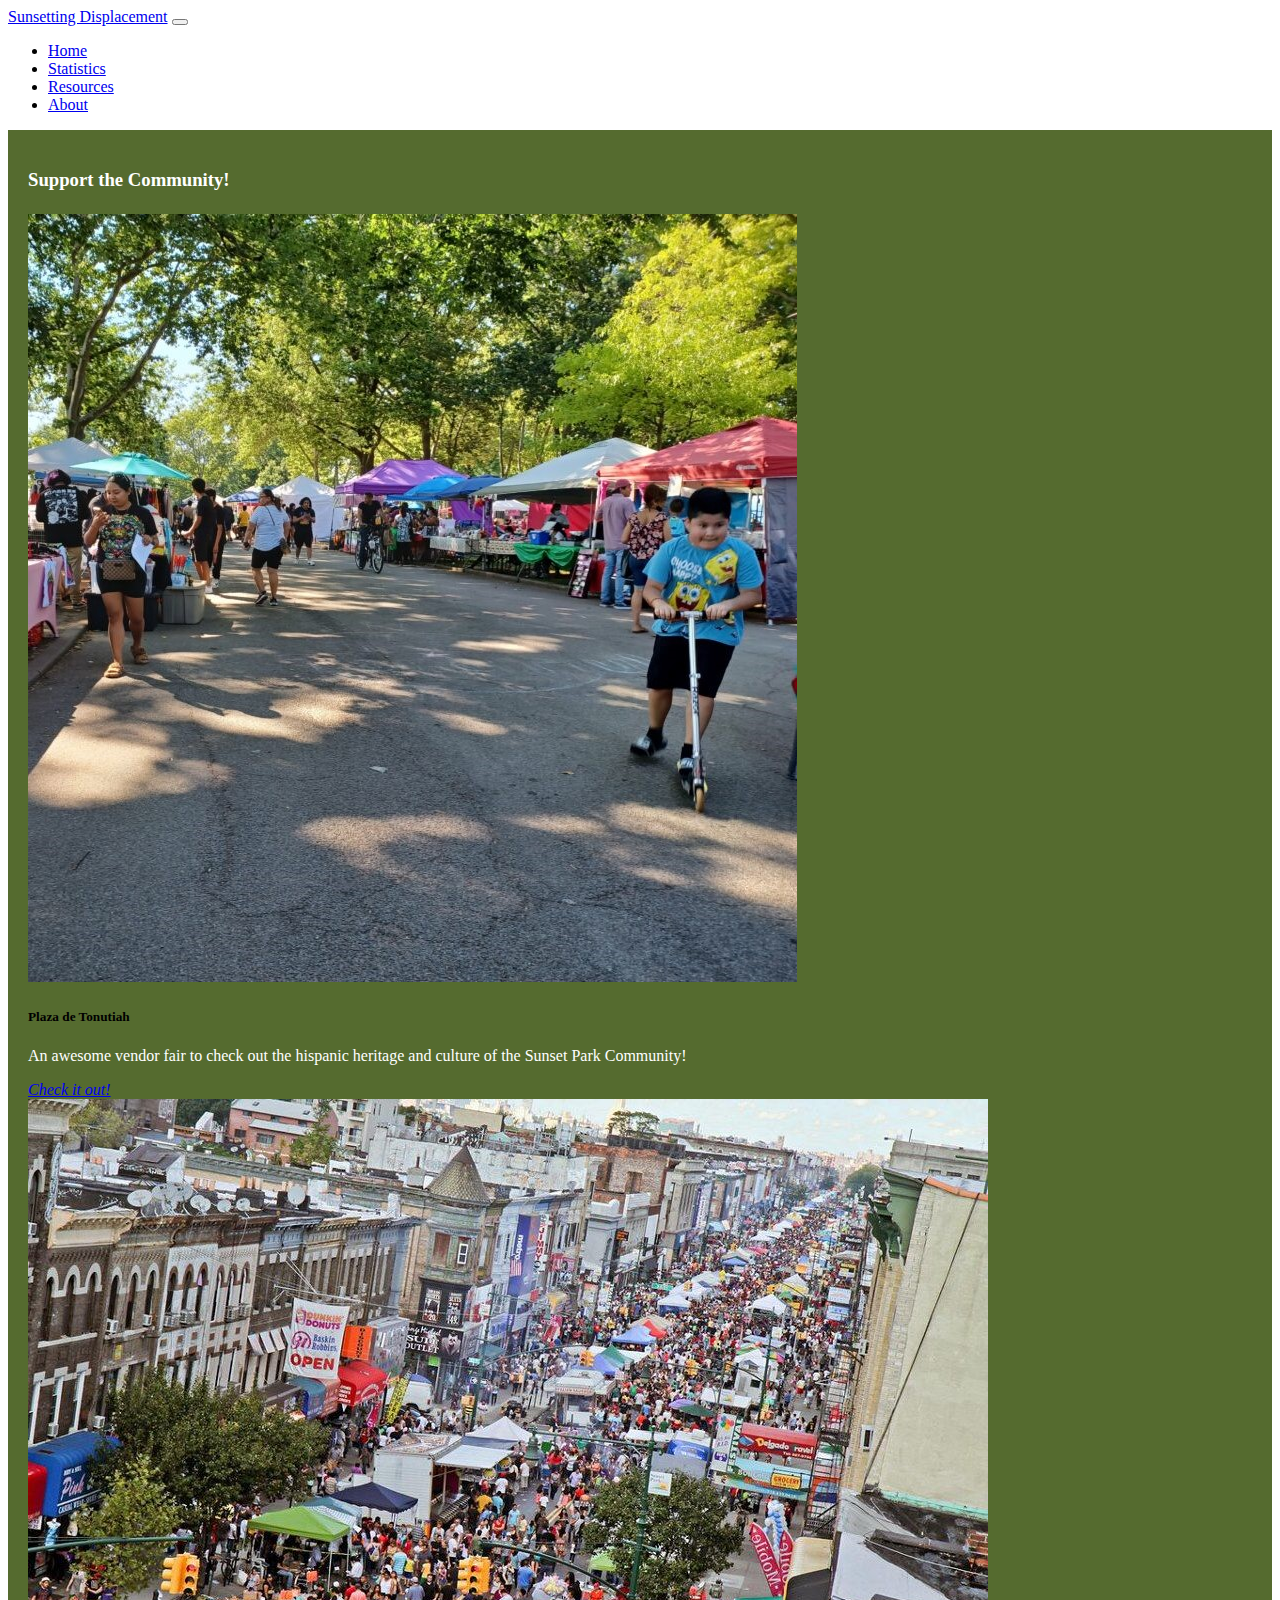
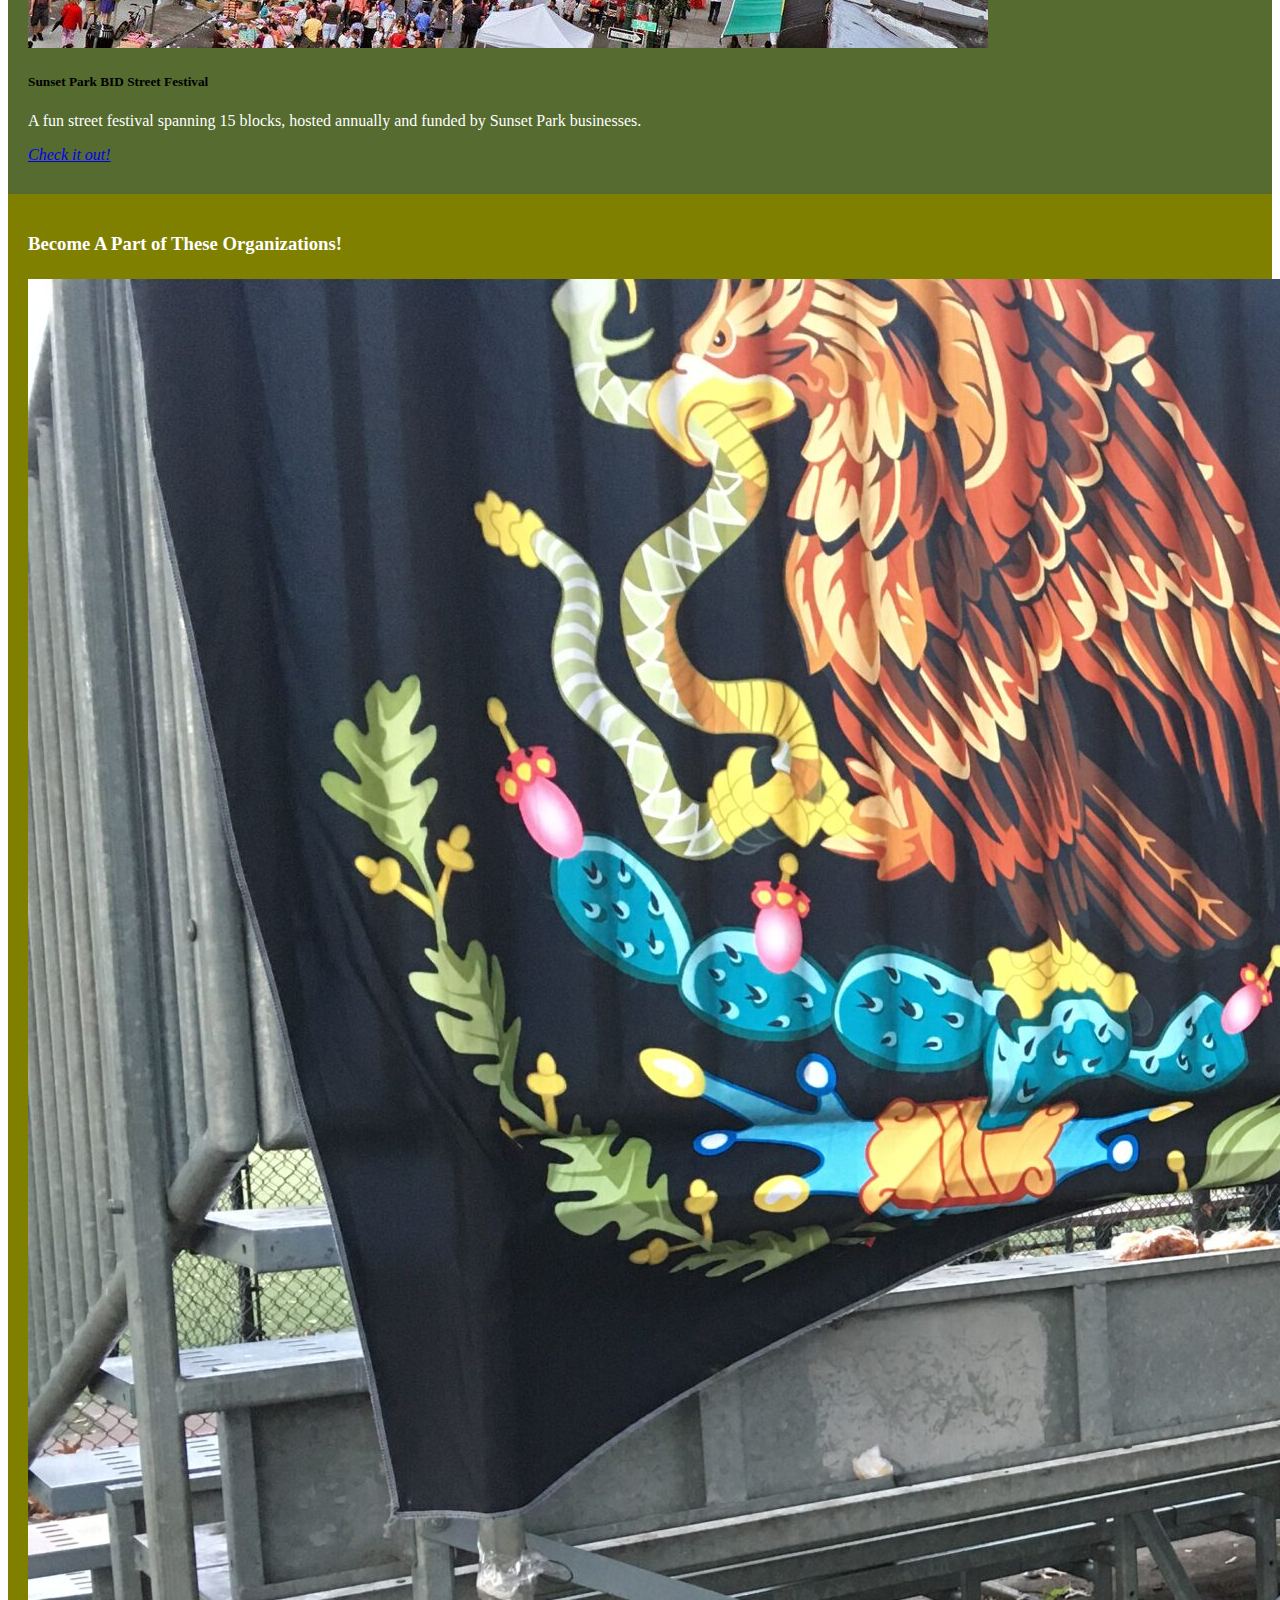
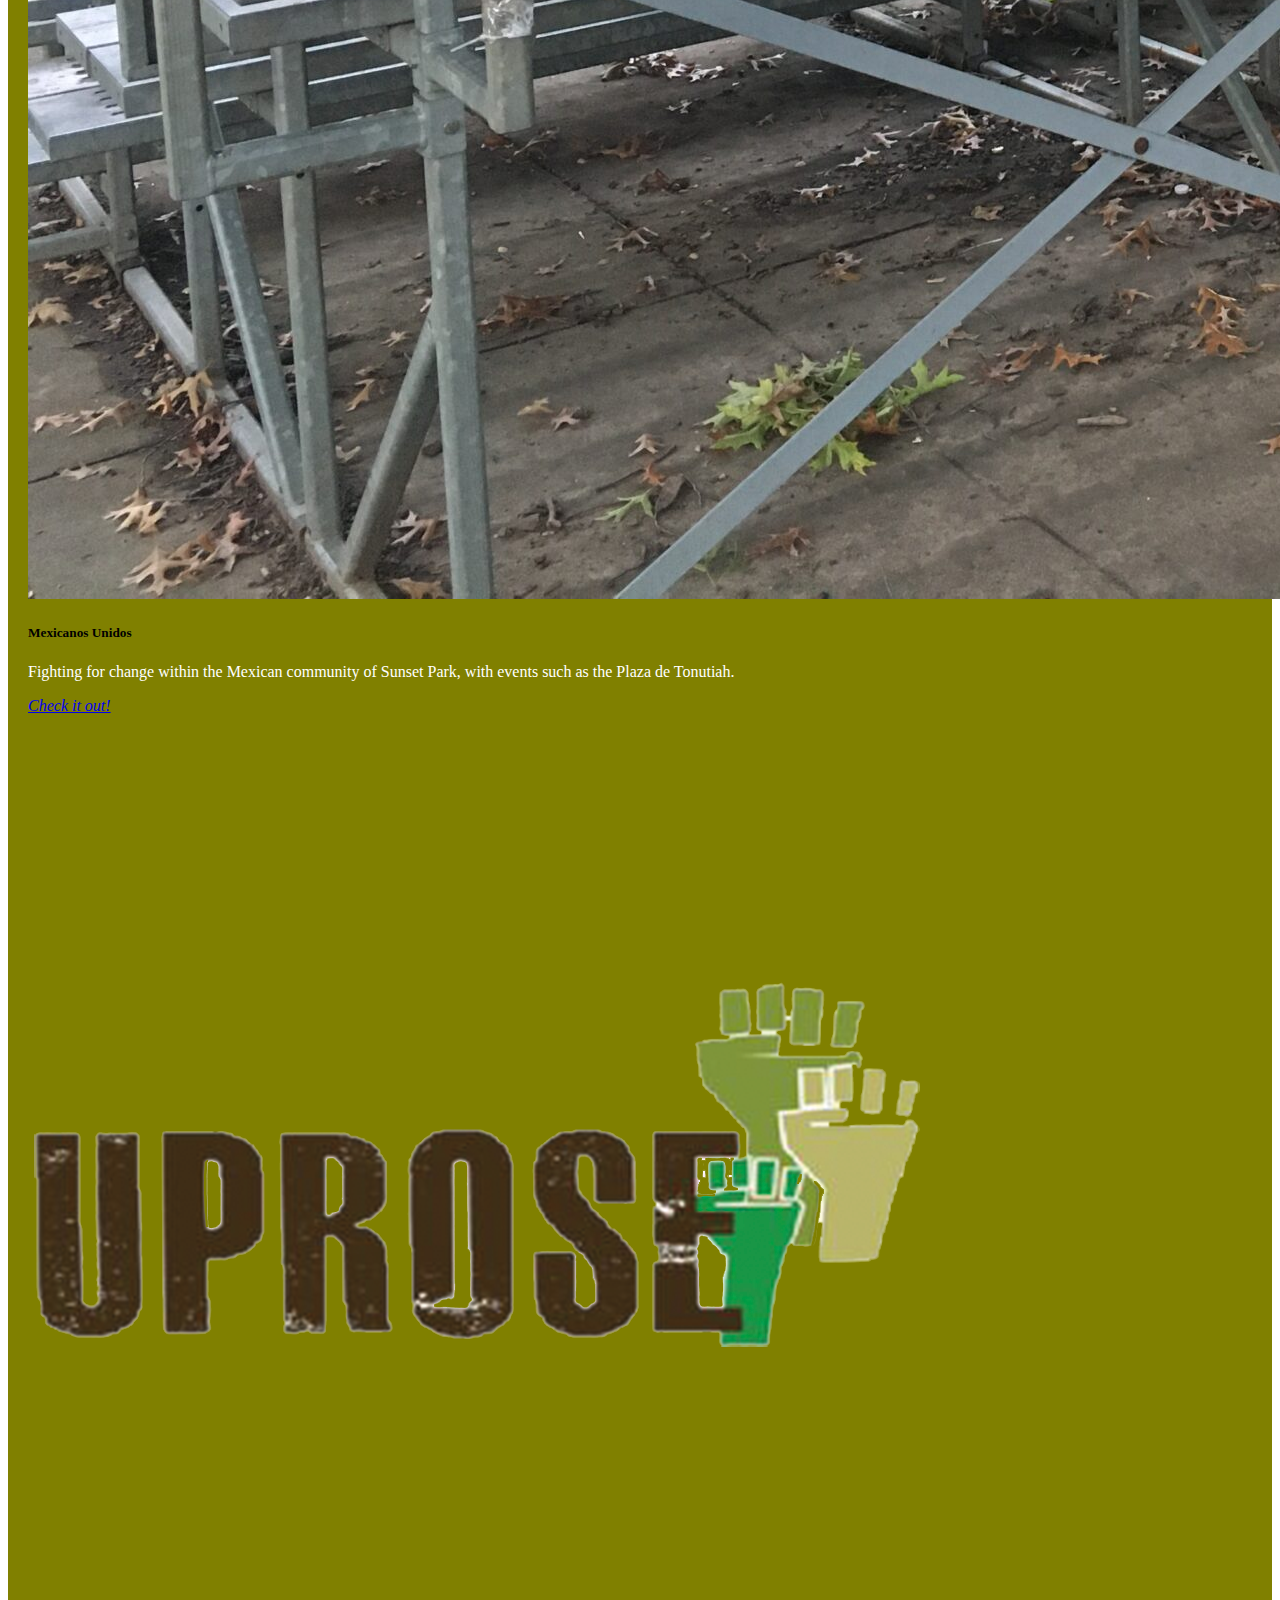
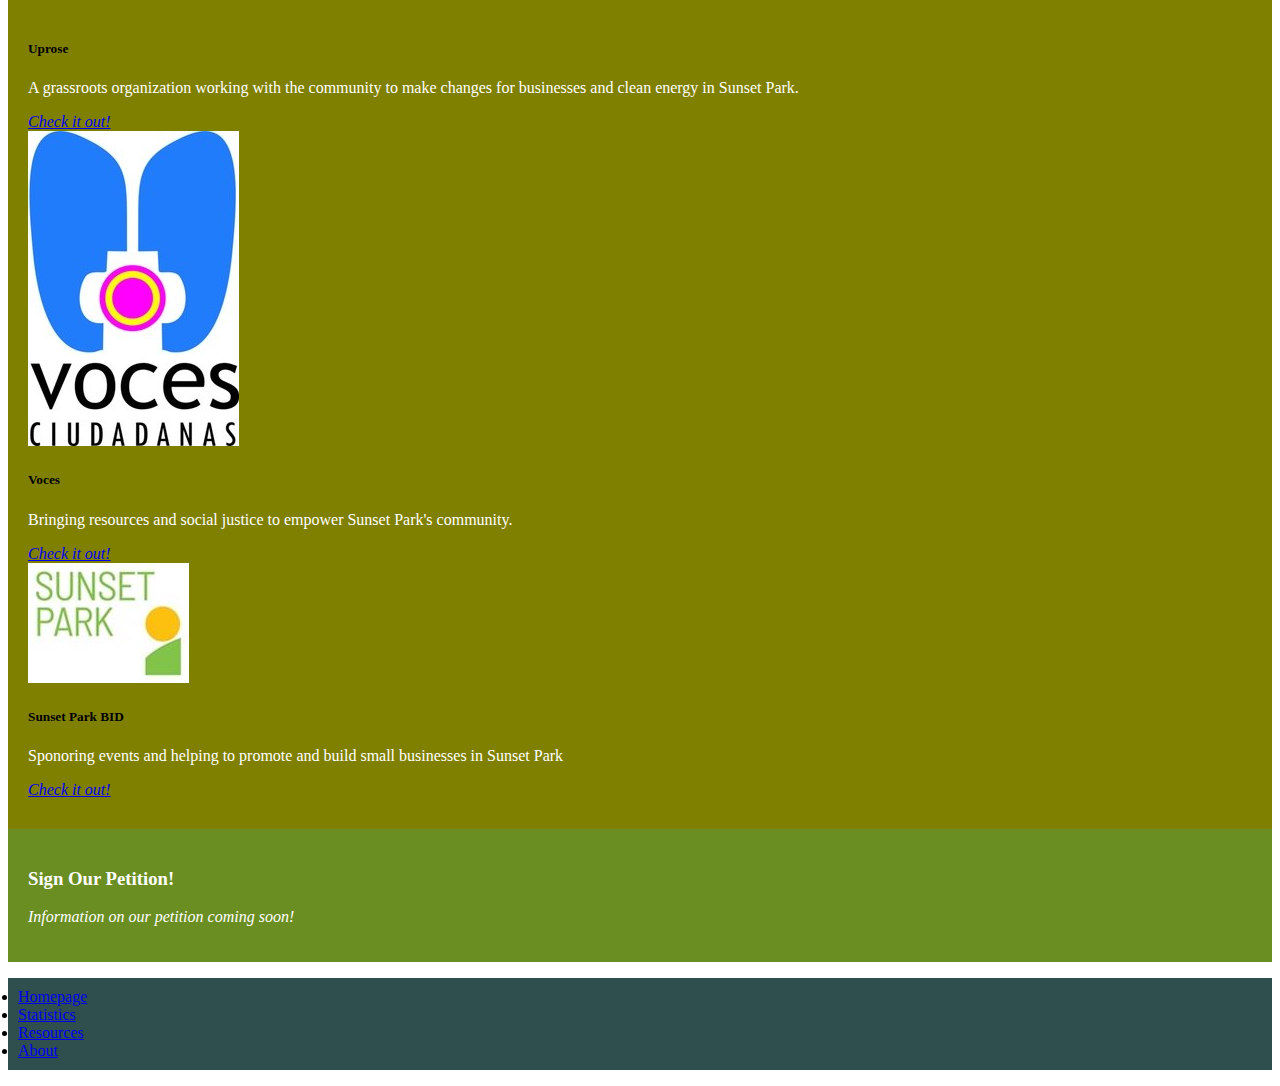
<file: pages/resources.html>
<!DOCTYPE html>
<html lang="en">
<head>
    <meta charset="UTF-8">
    <meta http-equiv="X-UA-Compatible" content="IE=edge">
    <meta name="viewport" content="width=device-width, initial-scale=1.0">
    <link href="../style.css" rel="stylesheet" type="text/css" />
    <link href="https://cdn.jsdelivr.net/npm/bootstrap@5.3.0-alpha1/dist/css/bootstrap.min.css" rel="stylesheet" integrity="sha384-GLhlTQ8iRABdZLl6O3oVMWSktQOp6b7In1Zl3/Jr59b6EGGoI1aFkw7cmDA6j6gD" crossorigin="anonymous">
    <title>Resources</title>
    <style>
        #support-community {
            background-color:darkolivegreen;
            color: white;
            padding: 20px;
        }

        #support-orgs {
            background-color: olive;
            color: white;
            padding: 20px
        }

        #petition {
            background-color: olivedrab;
            color: white;
            padding: 20px
        }
    </style>
</head>
<body>
    <!--NavBar-->
    <nav class="navbar navbar-expand-lg bg-body-tertiary bg-dark" data-bs-theme="dark">
        <div class="container-fluid">
          <a class="navbar-brand" href="#">Sunsetting Displacement</a>
          <button class="navbar-toggler" type="button" data-bs-toggle="collapse" data-bs-target="#navbarNav" aria-controls="navbarNav" aria-expanded="false" aria-label="Toggle navigation">
            <span class="navbar-toggler-icon"></span>
          </button>
          <div class="collapse navbar-collapse" id="navbarNav">
            <ul class="navbar-nav">
              <li class="nav-item">
                <a class="nav-link" aria-current="page" href="../index.html">Home</a>
              </li>
              <li class="nav-item">
                <a class="nav-link" aria-current="page" href="stats.html">Statistics</a>
              </li>
              <li class="nav-item">
                <a class="nav-link active" aria-current="page" href="#">Resources</a>
              </li>
              <li class="nav-item">
                <a class="nav-link" aria-current="page" href="about.html">About</a>
              </li>
            </ul>
          </div>
        </div>
    </nav>

    <!--Support the community-->
    <div class="container-fluid bg-2 text-center" id="support-community">
        <h3 class="margin display-3">Support the Community!</h3>
        <div class="container">
            <div class="row">
                <div class="col-sm-6">
                    <div class="card">
                        <img src="../img/plaza_tonutiah.jpg" class="card-img-top" alt="...">
                        <div class="card-body">
                            <h5 class="card-title" style="color:black;">Plaza de Tonutiah</h5>
                            <p class="card-text text-muted">An awesome vendor fair to check out the hispanic heritage and culture of the Sunset Park Community!</p>
                            <a href="#" class="card-link"><i>Check it out!</i></a>
                        </div>
                    </div>
                </div>
                <div class="col-sm-6">
                    <div class="card">
                        <img src="../img/street_fair.jpg" class="card-img-top" alt="...">
                        <div class="card-body">
                            <h5 class="card-title" style="color:black;">Sunset Park BID Street Festival</h5>
                            <p class="card-text text-muted">A fun street festival spanning 15 blocks, hosted annually and funded by Sunset Park businesses.</p>
                            <a href="https://www.sunsetparkbid.org/street-festival" class="card-link"><i>Check it out!</i></a>
                        </div>
                    </div>
                </div>
            </div>
        </div>
    </div>
    <!--Support these organizations-->
    <div class="container-fluid bg-2 text-center" id="support-orgs">
        <h3 class="margin display-3">Become A Part of These Organizations!</h3>
        <div class="container">
            <div class="row">

                <div class="col-sm-3">
                    <div class="card">
                        <img src="../img/mexicanos_unidos.jpg" class="card-img-top" alt="...">
                        <div class="card-body">
                            <h5 class="card-title" style="color:black;">Mexicanos Unidos</h5>
                            <p class="card-text text-muted">Fighting for change within the Mexican community of Sunset Park, with events such as the Plaza de Tonutiah.</p>
                            <a href="https://mexicanosunidos.org/" class="card-link"><i>Check it out!</i></a>
                        </div>
                    </div>
                </div>

                <div class="col-sm-3">
                    <div class="card">
                        <img src="../img/UPROSEfistlogo.png" class="card-img-top" alt="...">
                        <div class="card-body">
                            <h5 class="card-title" style="color:black;">Uprose</h5>
                            <p class="card-text text-muted">A grassroots organization working with the community to make changes for businesses and clean energy in Sunset Park.</p>
                            <a href="https://www.uprose.org/" class="card-link"><i>Check it out!</i></a>
                        </div>
                    </div>
                </div>

                <div class="col-sm-3">
                    <div class="card">
                        <img src="../img/voces.jpg" class="card-img-top" alt="...">
                        <div class="card-body">
                            <h5 class="card-title" style="color:black;">Voces</h5>
                            <p class="card-text text-muted">Bringing resources and social justice to empower Sunset Park's community.</p>
                            <a href="#" class="card-link"><i>Check it out!</i></a>
                        </div>
                    </div>
                </div>

                <div class="col-sm-3">
                    <div class="card">
                        <img src="../img/BID.jpg" class="card-img-top" alt="...">
                        <div class="card-body">
                            <h5 class="card-title" style="color:black;">Sunset Park BID</h5>
                            <p class="card-text text-muted">Sponoring events and helping to promote and build small businesses in Sunset Park</p>
                            <a href="https://www.sunsetparkbid.org/" class="card-link"><i>Check it out!</i></a>
                        </div>
                    </div>
                </div>
            </div>
        </div>
        </a>
    </div>
    <!---->

    <div class="container-fluid text-center" id="petition">
        <h3 class="display-3">Sign Our Petition!</h3>
        <p class="lead"><i>Information on our petition coming soon!</i></p>
    </div>

    <div class="container-fluid footer">
        <!--Footer-->
        <ul class="nav justify-content-center nav-fill">
            <li class="nav-item">
              <a class="nav-link link-light" aria-current="page" href="../index.html">Homepage</a>
            </li>
            <li class="nav-item">
              <a class="nav-link link-light" href="stats.html">Statistics</a>
            </li>
            <li class="nav-item">
              <a class="nav-link active link-light" href="#">Resources</a>
            </li>
            <li class="nav-item">
              <a class="nav-link link-light" href="about.html">About</a>
            </li>
          </ul>
    </div>

    <script src="https://cdn.jsdelivr.net/npm/bootstrap@5.3.0-alpha1/dist/js/bootstrap.bundle.min.js" integrity="sha384-w76AqPfDkMBDXo30jS1Sgez6pr3x5MlQ1ZAGC+nuZB+EYdgRZgiwxhTBTkF7CXvN" crossorigin="anonymous"></script>
    <script src="https://cdn.jsdelivr.net/npm/@popperjs/core@2.11.6/dist/umd/popper.min.js" integrity="sha384-oBqDVmMz9ATKxIep9tiCxS/Z9fNfEXiDAYTujMAeBAsjFuCZSmKbSSUnQlmh/jp3" crossorigin="anonymous"></script>
    <script src="https://cdn.jsdelivr.net/npm/bootstrap@5.3.0-alpha1/dist/js/bootstrap.min.js" integrity="sha384-mQ93GR66B00ZXjt0YO5KlohRA5SY2XofN4zfuZxLkoj1gXtW8ANNCe9d5Y3eG5eD" crossorigin="anonymous"></script>
</body>
</html>
</file>
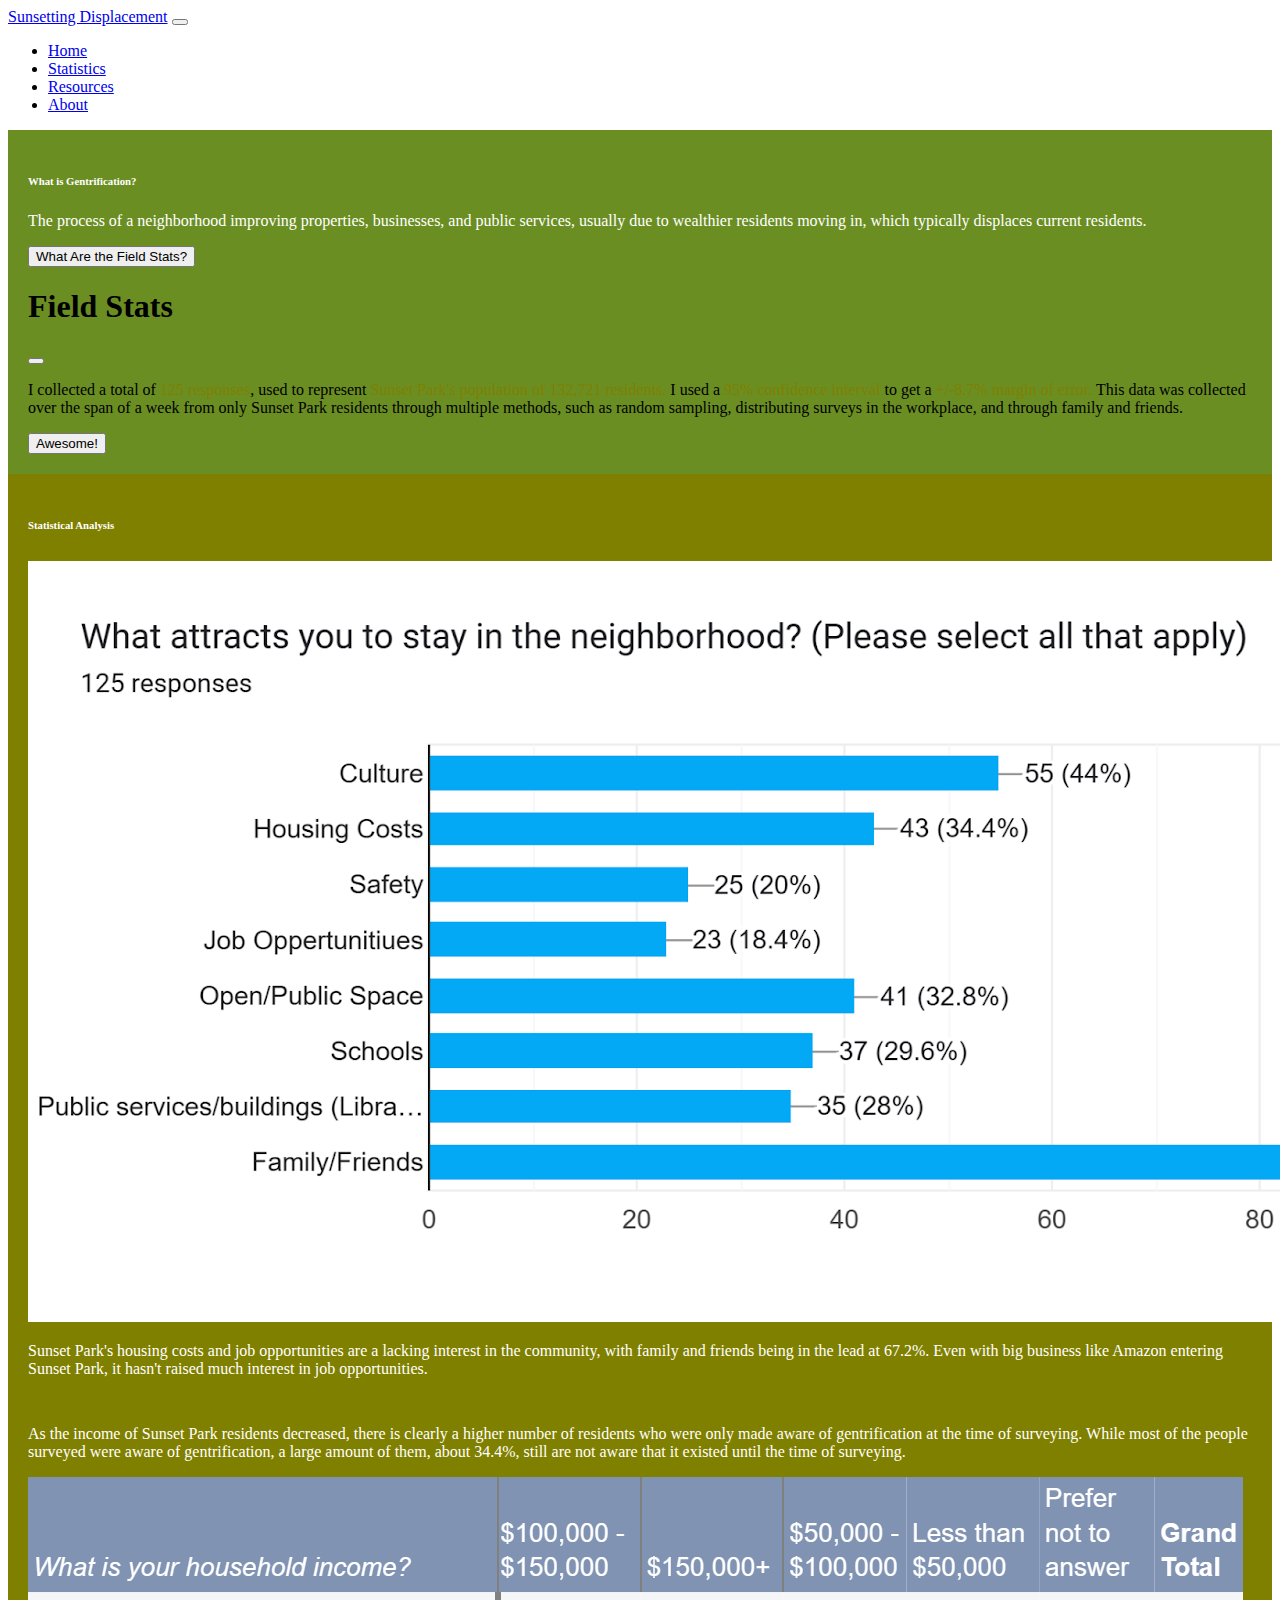
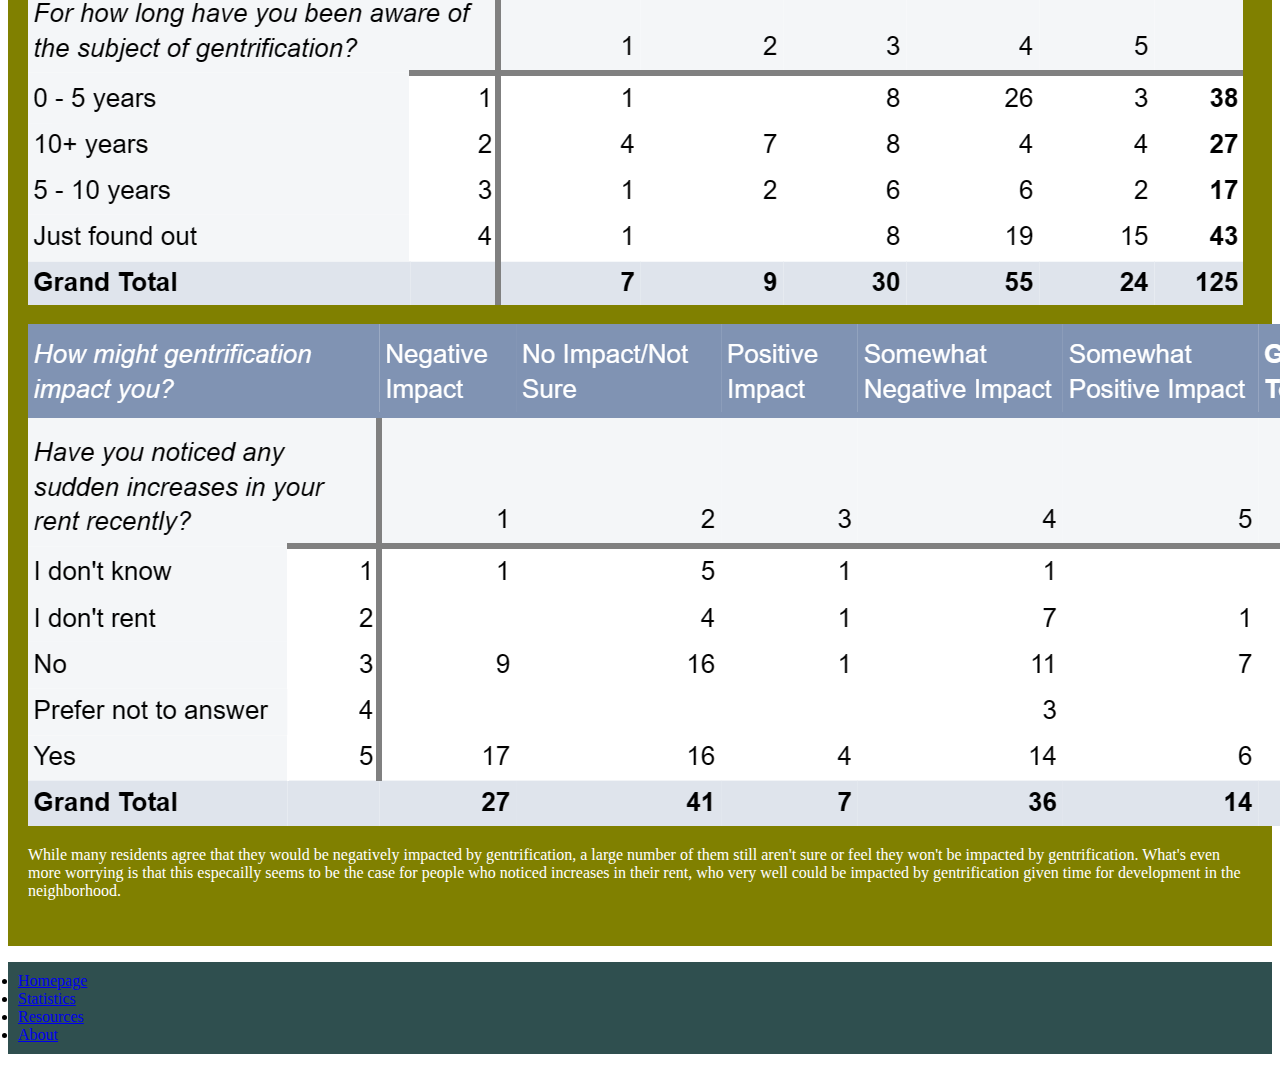
<file: pages/stats.html>
<!DOCTYPE html>
<html lang="en">
<head>
    <meta charset="UTF-8">
    <meta http-equiv="X-UA-Compatible" content="IE=edge">
    <meta name="viewport" content="width=device-width, initial-scale=1.0">
    <link href="../style.css" rel="stylesheet" type="text/css" />
    <link href="https://cdn.jsdelivr.net/npm/bootstrap@5.3.0-alpha1/dist/css/bootstrap.min.css" rel="stylesheet" integrity="sha384-GLhlTQ8iRABdZLl6O3oVMWSktQOp6b7In1Zl3/Jr59b6EGGoI1aFkw7cmDA6j6gD" crossorigin="anonymous">
    <title>Statistics</title>
    <style>
      #definition {
        background-color: olivedrab;
        color: white;
        padding: 20px
    }

    #stats {
        background-color: olive;
        color: white;
        padding: 20px
    }
    </style>
</head>
<body>
    <!--NavBar-->
    <nav class="navbar navbar-expand-lg bg-body-tertiary bg-dark" data-bs-theme="dark">
        <div class="container-fluid">
          <a class="navbar-brand" href="#">Sunsetting Displacement</a>
          <button class="navbar-toggler" type="button" data-bs-toggle="collapse" data-bs-target="#navbarNav" aria-controls="navbarNav" aria-expanded="false" aria-label="Toggle navigation">
            <span class="navbar-toggler-icon"></span>
          </button>
          <div class="collapse navbar-collapse" id="navbarNav">
            <ul class="navbar-nav">
              <li class="nav-item">
                <a class="nav-link" aria-current="page" href="../index.html">Home</a>
              </li>
              <li class="nav-item">
                <a class="nav-link active" aria-current="page" href="#">Statistics</a>
              </li>
              <li class="nav-item">
                <a class="nav-link" aria-current="page" href="resources.html">Resources</a>
              </li>
              <li class="nav-item">
                <a class="nav-link" aria-current="page" href="about.html">About</a>
              </li>
            </ul>
          </div>
        </div>
    </nav>

    <div class="container-fluid" id="definition">
        <h6 class="display-6"> What is Gentrification?</h6>
        <p class="lead">The process of a neighborhood improving properties, businesses, and public services, usually due to wealthier residents moving in, which typically displaces current residents. </p>
        <!-- Button trigger modal -->
        <div class="text-center">
          <button type="button" class="btn btn-light" data-bs-toggle="modal" data-bs-target="#exampleModal">
            What Are the Field Stats?
          </button>
        </div>
        
        <!-- Modal -->
        <div class="modal fade text-center" id="exampleModal" tabindex="-1" aria-labelledby="exampleModalLabel" aria-hidden="true" style="color: black;">
            <div class="modal-dialog modal-dialog-centered modal-sm">
            <div class="modal-content">
                <div class="modal-header">
                <h1 class="modal-title fs-5" id="exampleModalLabel">Field Stats</h1>
                <button type="button" class="btn-close" data-bs-dismiss="modal" aria-label="Close"></button>
                </div>
                <div class="modal-body">
                    <p>I collected a total of <span style="color: olive;">125 responses</span>, used to represent <span style="color: olive;">Sunset Park's population of 132,721 residents.</span> I used a <span style="color: olive;">95% confidence interval</span> to get a <span style="color: olive;">+/-8.7% margin of error.</span> This data was collected over the span of a week from only Sunset Park residents through multiple methods, such as random sampling, distributing surveys in the workplace, and through family and friends.</p>
                </div>
                <div class="modal-footer">
                <button type="button" class="btn btn-secondary" data-bs-dismiss="modal">Awesome!</button>
                </div>
            </div>
            </div>
        </div>
    </div>

    <div class="container-fluid text-center" id="stats">
      <h6 class="display-6 fw-semibold"> Statistical Analysis</h6>
      <div class="row align-items-center" id="stat1">
        <div class="col-7 text-end">
          <img src="../img/figure1.png" class="img-fluid rounded">
        </div>
        <div class="col-5 text-start">
          <p class="lh-lg fs-5">Sunset Park's housing costs and job opportunities are a lacking interest in the community, with family and friends being in the lead at 67.2%. Even with big business like Amazon entering Sunset Park, it hasn't raised much interest in job opportunities.</p>
        </div>
      </div>
      <div class="row align-items-center" id="stat2">
        <div class="col-5 text-end">
          <p class="lh-lg fs-5">As the income of Sunset Park residents decreased, there is clearly a higher number of residents who were only made aware of gentrification at the time of surveying. While most of the people surveyed were aware of gentrification, a large amount of them, about 34.4%, still are not aware that it existed until the time of surveying.</p>
        </div>
        <div class="col-7 text-start" id="stat3">
          <img src="../img/figure2.png" class="img-fluid rounded">
        </div>
      </div>
      <div class="row align-items-center">
        <div class="col-7 text-end">
          <img src="../img/figure3.png" class="img-fluid rounded">
        </div>
        <div class="col-5 text-start">
          <p class="lh-lg fs-5">While many residents agree that they would be negatively impacted by gentrification, a large number of them still aren't sure or feel they won't be impacted by gentrification. What's even more worrying is that this especailly seems to be the case for people who noticed increases in their rent, who very well could be impacted by gentrification given time for development in the neighborhood.</p>
        </div>
      </div>

    </div>

    <div class="container-fluid footer">
        <!--Footer-->
        <ul class="nav justify-content-center nav-fill">
            <li class="nav-item">
              <a class="nav-link link-light" aria-current="page" href="../index.html">Homepage</a>
            </li>
            <li class="nav-item">
              <a class="nav-link active link-light" href="#">Statistics</a>
            </li>
            <li class="nav-item">
              <a class="nav-link link-light" href="resources.html">Resources</a>
            </li>
            <li class="nav-item">
              <a class="nav-link link-light" href="about.html">About</a>
            </li>
          </ul>
    </div>

    <script src="https://cdn.jsdelivr.net/npm/bootstrap@5.3.0-alpha1/dist/js/bootstrap.bundle.min.js" integrity="sha384-w76AqPfDkMBDXo30jS1Sgez6pr3x5MlQ1ZAGC+nuZB+EYdgRZgiwxhTBTkF7CXvN" crossorigin="anonymous"></script>
    <script src="https://cdn.jsdelivr.net/npm/@popperjs/core@2.11.6/dist/umd/popper.min.js" integrity="sha384-oBqDVmMz9ATKxIep9tiCxS/Z9fNfEXiDAYTujMAeBAsjFuCZSmKbSSUnQlmh/jp3" crossorigin="anonymous"></script>
    <script src="https://cdn.jsdelivr.net/npm/bootstrap@5.3.0-alpha1/dist/js/bootstrap.min.js" integrity="sha384-mQ93GR66B00ZXjt0YO5KlohRA5SY2XofN4zfuZxLkoj1gXtW8ANNCe9d5Y3eG5eD" crossorigin="anonymous"></script>
</body>
</html>
</file>
<file: style.css>
.footer {
    background-color:darkslategray
}

.row {
    padding: 5px 0px 10px 0px;
}

.nav {
    padding: 10px;
}
</file>
